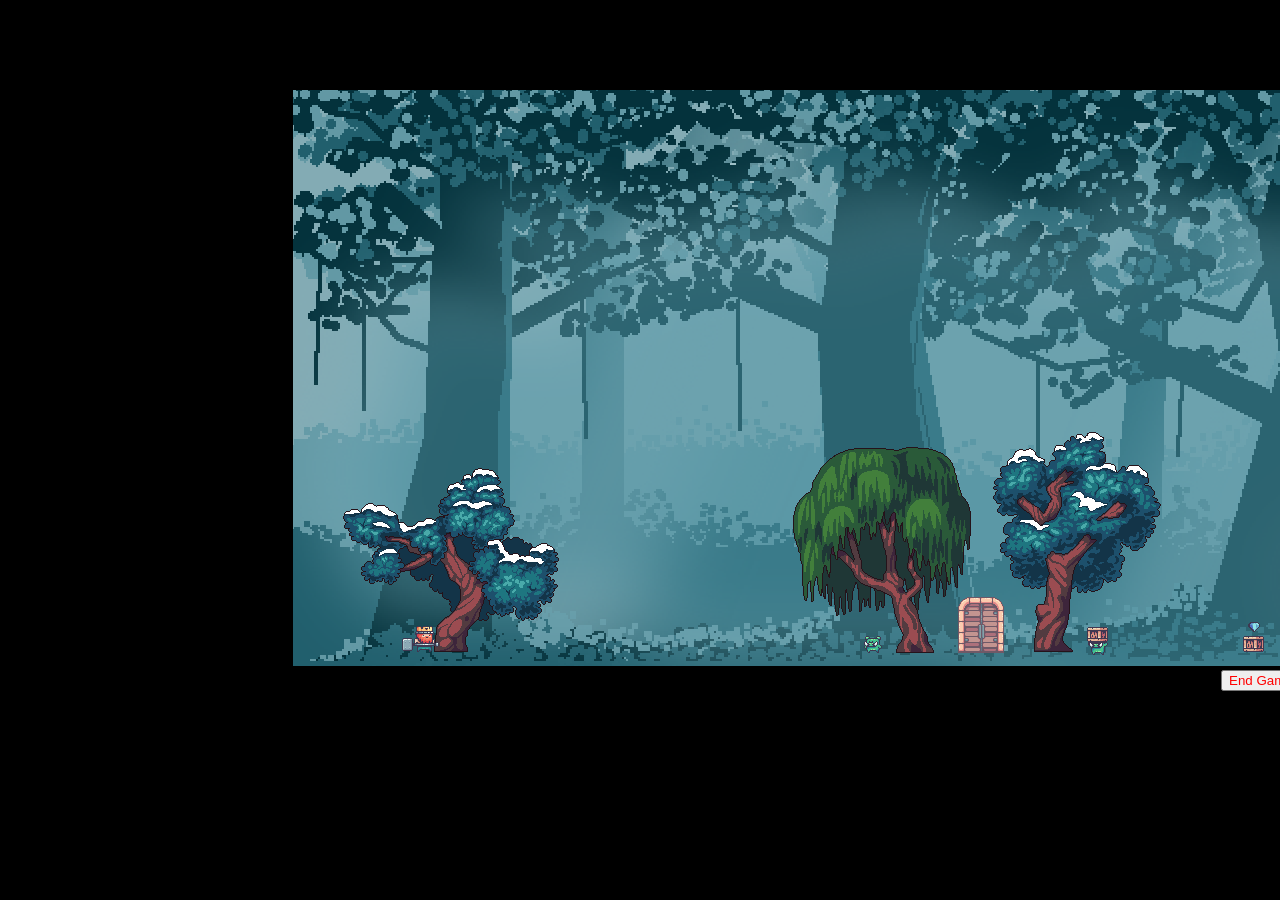
<file: index.html>
<!DOCTYPE html>
<html lang="en">
<head>
    <meta charset="UTF-8">
    <meta name="viewport" content="width=device-width, initial-scale=1.0">
    <title>Document</title>
    <link rel="stylesheet" href="style.css">
    <link rel="classPlayer.js" href="classes/classPlayer.js">
</head>
<body>
    <style>
        body{
            background: black;
        }
    </style>
    <canvas></canvas>
    <a class="endgame" href="http://127.0.0.1:5500/gameover.html"><button>End Game</button></a>
    
    <script src ="index.js"></script>
</body>
</html>
</file>
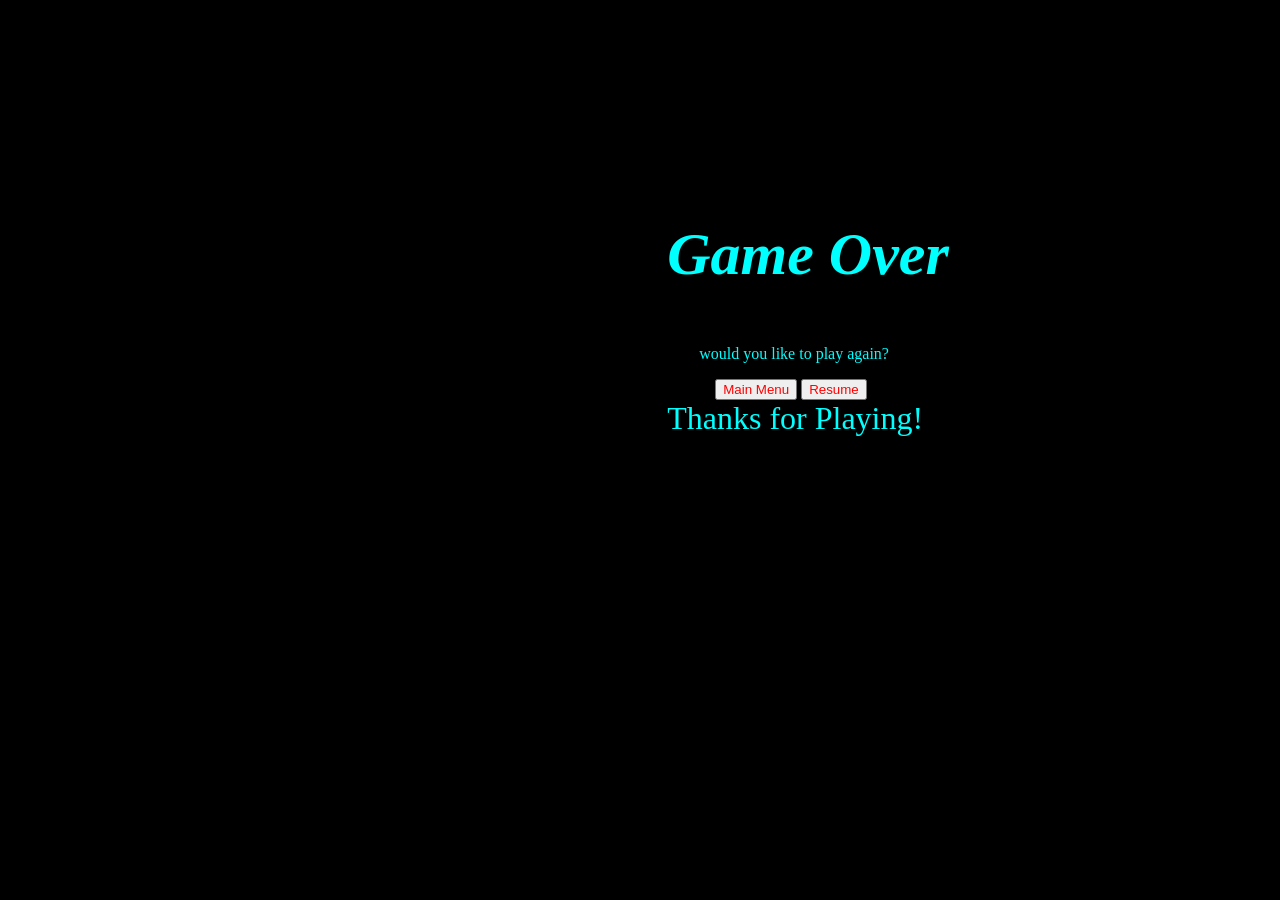
<file: gameover.html>
<!DOCTYPE html>
<html>
<head>
    <meta charset="UTF-8" />
    <link rel="stylesheet" href="style.css">
    <title>gameover</title>
</head>
<body class="gameover">


    <header><h1>Game Over</h1></header>
    <p>would you like to play again?</p>
    <div>
    <a href="http://127.0.0.1:5500/startgame.html"><button>Main Menu</button></a>
    <a href="http://127.0.0.1:5500/index.html"><button>Resume</button></a>
    </div>
    <footer>Thanks for Playing!</footer>

    
</body>
</html>
</file>
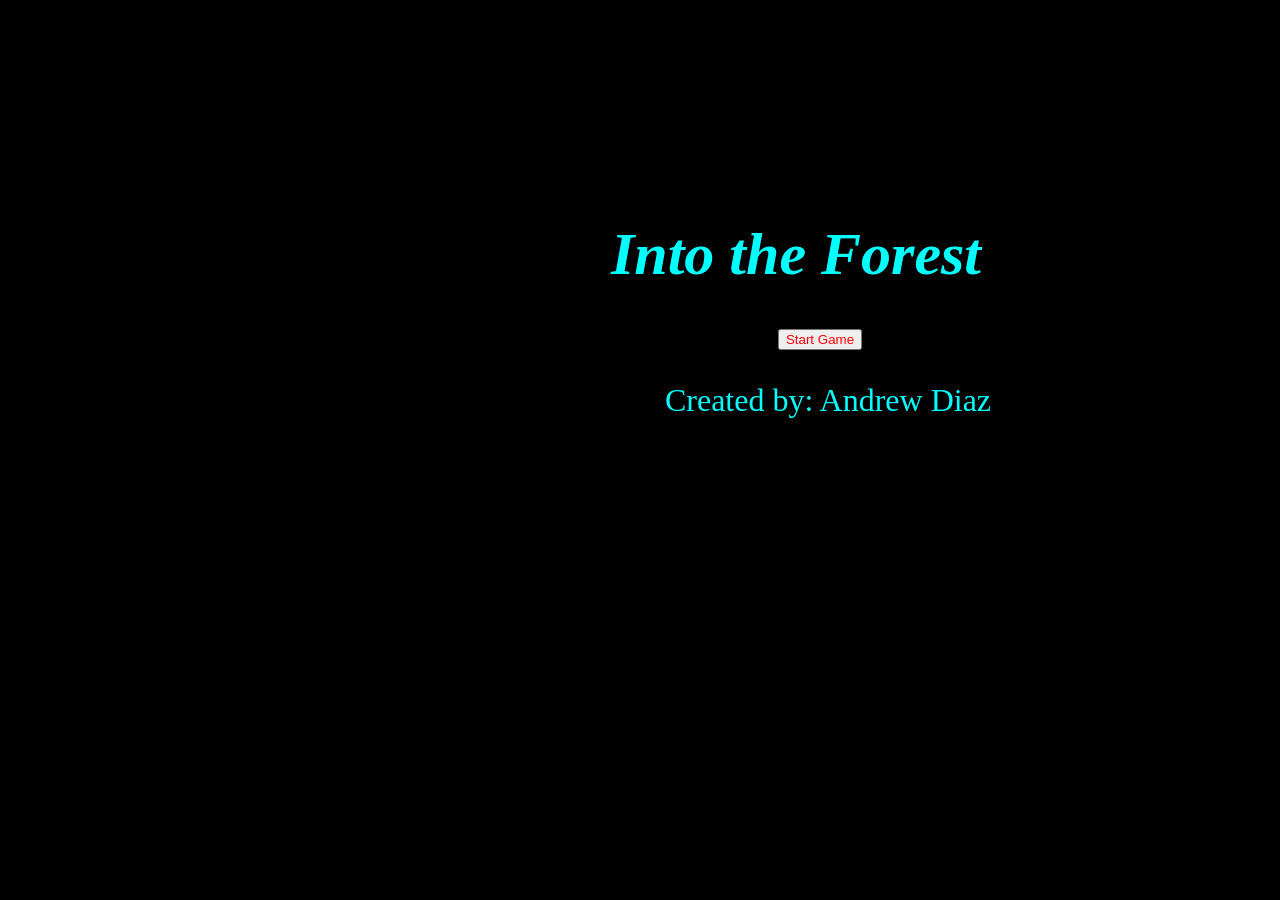
<file: startgame.html>
<!DOCTYPE html>
<html lang="en">
<head>
    <meta charset="UTF-8">
    <meta name="viewport" content="width=device-width, initial-scale=1.0">
    <link rel="stylesheet" href="style.css">
    <title>Document</title>

<body class="startbutton">
    <header>
    <h1>Into the Forest</h1>
    </header>
    <div>
    <a class="move" href="http://127.0.0.1:5500/"><button>Start Game</button></a>
    </div>
    <footer>
        <p>Created by: Andrew Diaz</p>
    </footer>
</body>
</file>
<file: style.css>
canvas{
    margin-left: -7em;
}
body {
    margin-top: 10vh;
    padding-left: auto;
    padding-right: auto;
    margin-left: 45vh;
    margin-right: 10vh;
    width: 800px;
}
.endgame{
    color: red;
    padding-left: 51em;
    padding-bottom: 8em;
}
.startbutton {
    color: cyan;
    background: black;
    display: flex;
    flex-direction: column;
    margin-left: 44vh;
    margin-top: 20vh;
    align-items: center;
}    
header{
    font-size: 30px;
    font-style: italic;
}
button{
    color: red;
}
.gameover, p {
    padding-left: 2em;
}

.gameover {
    color: cyan;
    background: black;
    display: flex;
    flex-direction: column;
    margin-left: 40vh;
    margin-top: 20vh;
    flex-wrap: wrap;
    align-content: center;
}
.gameover, div{
    padding-left: 3em;
}
footer{
    padding-left: 0em;
    font-size: 2em;
}
</file>
